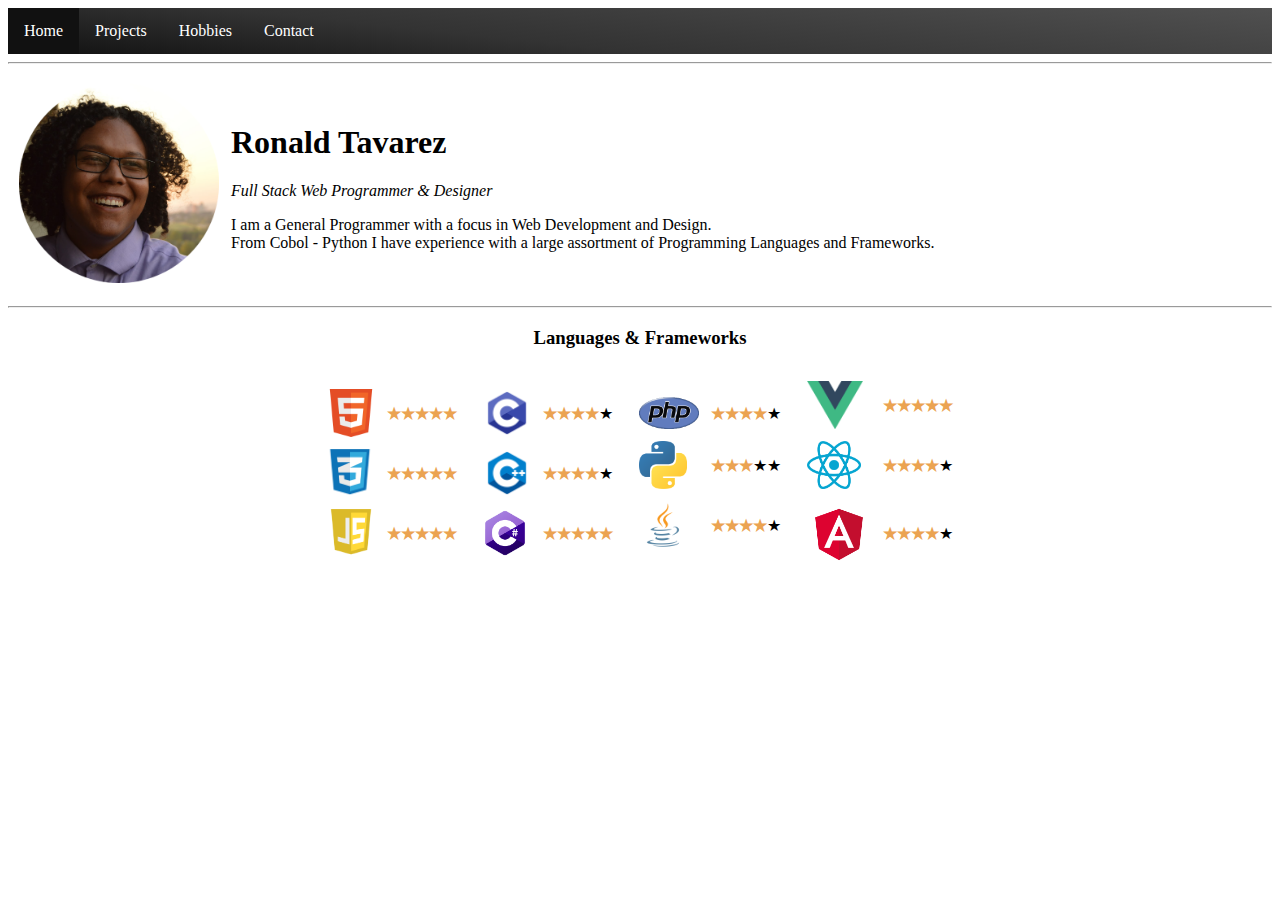
<file: index.html>
<!-- Doctype declaration -->
<!DOCTYPE html>

<!-- HTML -->
<html lang="en">
    
    <head>
        <!-- Meta Elements -->
        <meta charset="UTF-8">
        <meta name="description" content="Basic HTML website">
        <meta name="keywords" content="HTML, No CSS, XML, No Javascript">
        <meta name="author" content="Ronald Tavarez">
        <meta name="viewport" content="width=device-width, initial-scale=1.0">

        <!-- TITLE -->
        <title>Ronald Tavarez - Full Stack Web Programmer and Designer</title>

        <!-- LINKS -->
        <link rel="stylesheet" href="./css/style.css">
    </head>

        <!-- Content -->
    <body>
        <nav>
            <ul>
                <li><a class="active" href="/index.html" onclick="window.open('/index.html', '_self');">Home</a></li>
                <li><a href="/mod/projects.html" onclick="window.open('/mod/projects.html', '_self');">Projects</a></li>
                <li><a href="/mod/hobbies.html" onclick="window.open('/mod/hobbies.html', '_self');">Hobbies</a></li>
                <li><a href="/mod/contact.html" onclick="window.open('/mod/hobbies.html', '_self');">Contact</a></li>
            </ul>
        </nav>
        <hr>
        <table cellspacing="10px">
            <tr>
                <td>
                    <img height="200px" src="./img/circle-cropped.png" alt="">
                </td>
                <td>
                    <h1>Ronald Tavarez</h1>
                    <p><em>Full Stack Web Programmer & Designer</em></p>
                    <p>
                       I am a General Programmer with a focus in Web Development and Design. <br>
                       From Cobol - Python I have experience with a large assortment of Programming Languages and Frameworks.
                    </p>
                </td>
            </tr>
        </table>
        <hr>
        <center>
            <h3>Languages & Frameworks</h3>
            <table id="table_main">
                <tr>
                    <td>
                        <table>
                            <tr>
                                <td>
                                    <a title="HTML" href="https://www.google.com/search?rlz=1C1CHBF_enCA877CA877&sxsrf=ALeKk02v9t3bUJQnfCkoWqLz1S8rSm_Lxg%3A1602091259516&ei=-_h9X_OPH9G6tAbg6qqABQ&q=HTML&oq=HTML&gs_lcp=[base64]&sclient=psy-ab&ved=0ahUKEwiz-a6D_6LsAhVRHc0KHWC1ClAQ4dUDCA0&uact=5">
                                        <img class="inline" src="/img/html_logo.png" alt="">
                                    </a>
                                </td>
                                <td><strong class="familiarity">★★★★★</strong></td>
                            </tr>
                            <tr>
                                <td>
                                    <a title="CSS" href="https://www.google.com/search?rlz=1C1CHBF_enCA877CA877&sxsrf=ALeKk01tEEgv8-nGwmXbdt_OqKPSNdp2aA%3A1602091503992&ei=7_l9X_-TPMGO9PwP5siIMA&q=css&oq=css&gs_lcp=CgZwc3ktYWIQAzIHCCMQyQMQJzIECCMQJzIECCMQJzIHCAAQsQMQQzIECAAQQzIECAAQQzIHCAAQsQMQQzIECAAQQzIECAAQQzIECAAQQzoECAAQR1DfDVjiDmCeEGgAcAJ4AIABYYgBwQGSAQEymAEAoAEBqgEHZ3dzLXdpesgBCMABAQ&sclient=psy-ab&ved=0ahUKEwi_x_j3_6LsAhVBB50JHWYkAgYQ4dUDCA0&uact=5">
                                        <img class="inline" src="/img/css_logo.png" alt="">
                                    </a>
                                </td>
                                <td><strong class="familiarity">★★★★★</strong></td>
                            </tr>
                            <tr>
                                <td>
                                    <a title="Javascript" href="https://www.google.com/search?q=javascript&rlz=1C1CHBF_enCA877CA877&oq=javascript&aqs=chrome..69i57j69i59j35i39j0j69i60j69i65j69i60l2.2940j0j4&sourceid=chrome&ie=UTF-8">
                                        <img src="/img/js_logo.png" alt="" class="inline">
                                    </a>
                                </td>
                                <td><strong class="familiarity">★★★★★</strong></td>
                            </tr>
                        </table>
                    </td>
                    <td>
                        <table>
                            <tr>
                                <td>
                                    <a title="C" href="https://www.google.com/search?rlz=1C1CHBF_enCA877CA877&sxsrf=ALeKk01voM0NbvkN6W0lrKW737TsACEBDg%3A1602091248313&ei=8Ph9X6vQEsWxtQbZhIuIBA&q=C&oq=C&gs_lcp=CgZwc3ktYWIQAzIECCMQJzIECCMQJzIECCMQJzIECAAQQzIECAAQQzIECC4QQzIECAAQQzIECAAQQzIECAAQQzIECAAQQ1AAWABgolFoAHAAeACAAVuIAVuSAQExmAEAqgEHZ3dzLXdpesABAQ&sclient=psy-ab&ved=0ahUKEwiriIP-_qLsAhXFWM0KHVnCAkEQ4dUDCA0&uact=5">
                                        <img class="inline" src="/img/c_logo.png" alt="C">
                                    </a>
                                </td>
                                <td><strong class="familiarity">★★★★</strong>★</td>
                            </tr>
                            <tr>
                                <td>
                                    <a title="C++" href="https://www.google.com/search?q=c%2B%2B&rlz=1C1CHBF_enCA877CA877&oq=c%2B%2B&aqs=chrome..69i57j69i59j35i39j0l3j69i61l2.11974j0j9&sourceid=chrome&ie=UTF-8">
                                        <img class="inline" src="/img/cpp_logo.png" alt="C++">
                                    </a>
                                </td>
                                <td><strong class="familiarity">★★★★</strong>★</td>
                            </tr>
                            <tr>
                                <td>
                                    <a title="C#" href="https://www.google.com/search?q=C%23&rlz=1C1CHBF_enCA877CA877&oq=C%23&aqs=chrome..69i57j69i59j35i39j0l4j69i58.1326j0j9&sourceid=chrome&ie=UTF-8">
                                        <img class="inline" src="/img/cs.png" alt="C#">
                                    </a>
                                </td>
                                <td><strong class="familiarity">★★★★★</strong></td>
                            </tr>
                        </table>
                    </td>
                    <td>
                        <table>
                            <tr>
                                <td>
                                    <a title="PHP" href="https://www.google.com/search?rlz=1C1CHBF_enCA877CA877&sxsrf=ALeKk02msikFZ-6BJP9RMrHXMf9fDPhICw%3A1602092672135&ei=gP59X6nkB9O_tQaG8ae4Cg&q=php&oq=php&gs_lcp=CgZwc3ktYWIQAzIHCCMQyQMQJzIECCMQJzIECCMQJzIKCAAQsQMQgwEQQzIECAAQQzIHCAAQFBCHAjIECAAQQzIFCAAQsQMyBAgAEEMyBAgAEEM6BAgAEEc6AggAUMMSWNcWYKoYaABwAngAgAFqiAGjApIBAzIuMZgBAKABAaoBB2d3cy13aXrIAQjAAQE&sclient=psy-ab&ved=0ahUKEwippPqkhKPsAhXTX80KHYb4CacQ4dUDCA0&uact=5">
                                        <img class="inline small" src="/img/php_logo.png" alt="PHP">
                                    </a>
                                </td>
                                <td><strong class="familiarity">★★★★</strong>★</td>
                            </tr>
                            <tr>
                                <td>
                                    <a title="Python" href="https://www.google.com/search?q=python&rlz=1C1CHBF_enCA877CA877&oq=python&aqs=chrome..69i57j35i39l2j0j69i60l4.1781j0j9&sourceid=chrome&ie=UTF-8">
                                        <img class="inline" src="/img/python_logo.png" alt="Python">
                                    </a>
                                </td>
                                <td><strong class="familiarity">★★★</strong>★★</td>
                            </tr>
                            <tr>
                                <td>
                                    <a title="Java" href="https://www.google.com/search?q=java&source=lmns&bih=926&biw=1920&rlz=1C1CHBF_enCA877CA877&hl=en&sa=X&ved=2ahUKEwig193ohaPsAhURzawKHWQiC_cQ_AUoAHoECAEQAA">
                                        <img class="inline" src="/img/java_logo.png" alt="java">
                                    </a>
                                </td>
                                <td><strong class="familiarity">★★★★</strong>★</td>
                            </tr>
                        </table>
                    </td>
                    <td>
                        <table>
                            <tr>
                                <td>
                                    <a title="Vue" href="https://www.google.com/search?q=vue+js&rlz=1C1CHBF_enCA877CA877&oq=vue+js&aqs=chrome.0.69i59l2j0l3j69i60l3.2110j0j9&sourceid=chrome&ie=UTF-8">
                                        <img class="inline" src="/img/vue.png" alt="Vue Js">
                                    </a>
                                </td>
                                <td><strong class="familiarity">★★★★★</strong></td>
                            </tr>
                            <tr>
                                <td>
                                    <a title="React" href="https://www.google.com/search?q=react&rlz=1C1CHBF_enCA877CA877&oq=react&aqs=chrome..69i57j35i39j0l3j69i60l3.1344j0j4&sourceid=chrome&ie=UTF-8">
                                        <img class="inline" src="/img/react.png" alt="React">
                                    </a>
                                </td>
                                <td><strong class="familiarity">★★★★</strong>★</td>
                            </tr>
                            <tr>
                                <td>
                                    <a href="">
                                        <img class="inline big" src="/img/angular.png" alt="angular">
                                    </a>
                                </td>
                                <td><strong class="familiarity">★★★★</strong>★</td>
                            </tr>
                        </table>
                    </td>
                </tr>
            </table>
        </center>

    </body>
</html>
</file>
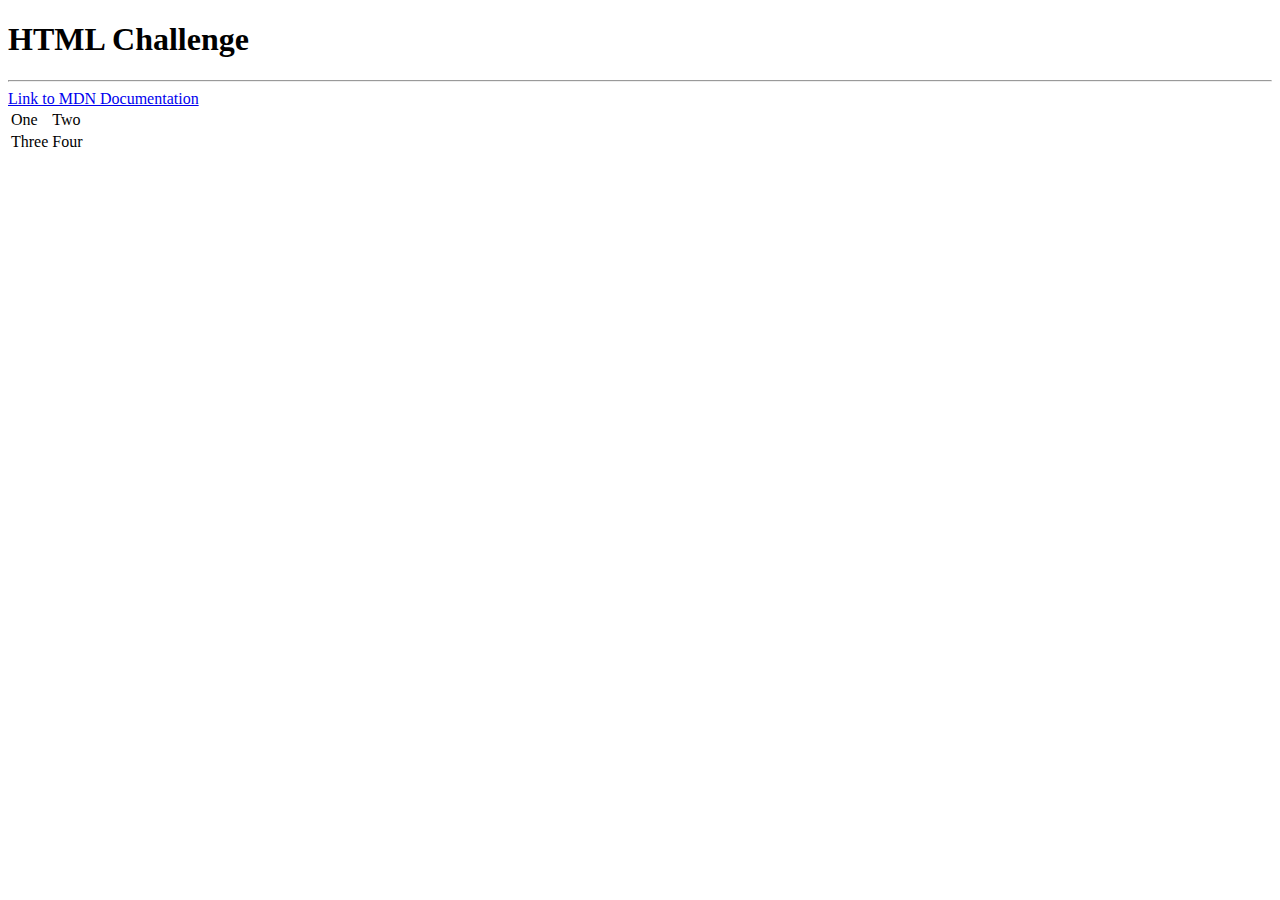
<file: projects/html/challenge_one/index.html>
<!DOCTYPE html>
<html lang="en">
<head>
    <meta charset="UTF-8">
    <meta name="viewport" content="width=device-width, initial-scale=1.0">
    <title>Document</title>
</head>
<body>
    <h1>HTML Challenge</h1>
    <hr>
    <a href="https://developer.mozilla.org/en-US/">Link to MDN Documentation</a>
    <table>
        <tr>
            <td>One</td>
            <td>Two</td>
        </tr>
        <tr>
            <td>Three</td>
            <td>Four</td>
        </tr>
    </table>
</body>
</html>
</file>
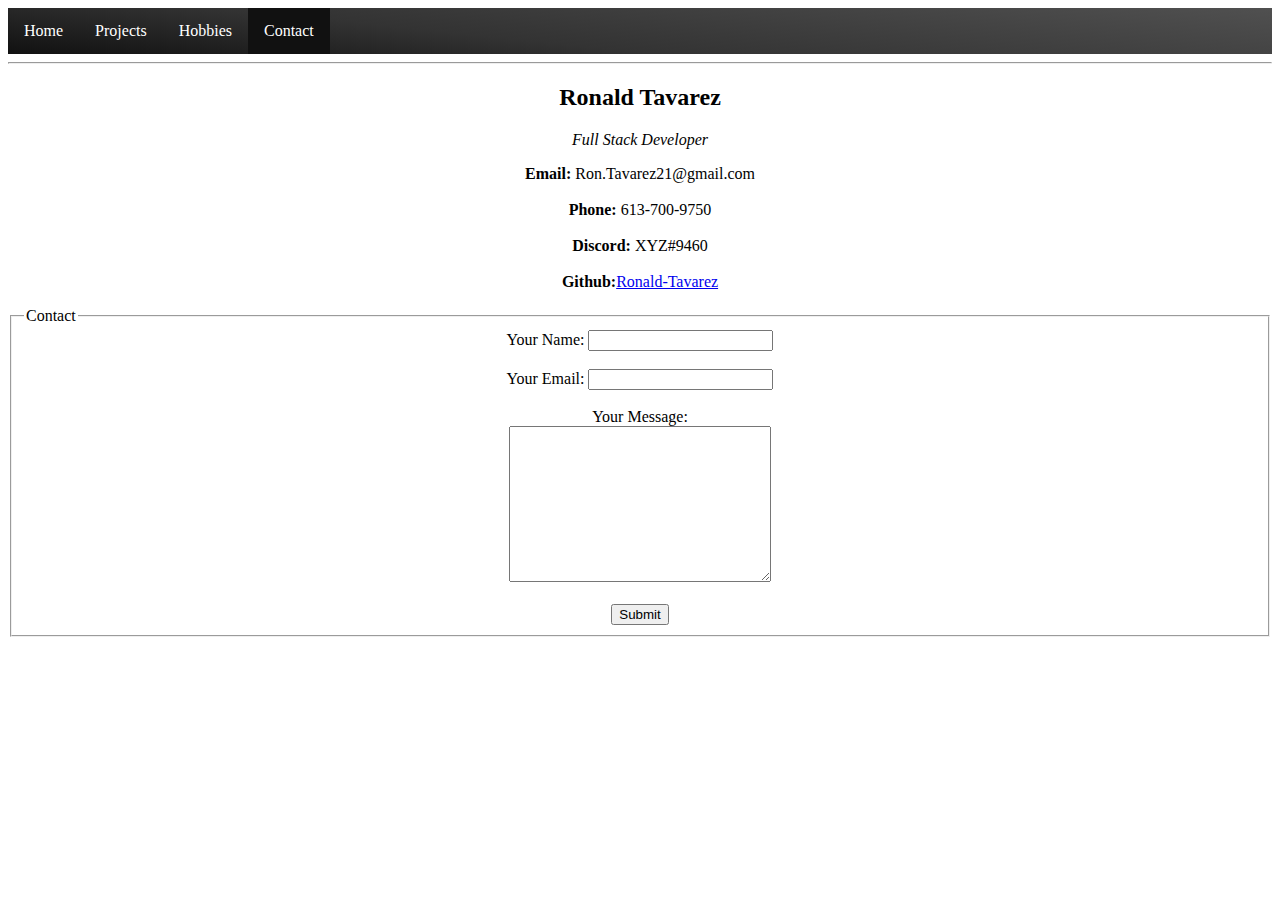
<file: mod/contact.html>
<!DOCTYPE html>
<html lang="en">
<head>
    <meta charset="UTF-8">
    <meta name="viewport" content="width=device-width, initial-scale=1.0">
    <title>Contact - Ronald Tavarez</title>
    <link rel="stylesheet" href="/css/style.css">
</head>
<body>
    <nav>
        <ul>
            <li><a href="/index.html">Home</a></li>
            <li><a href="/mod/projects.html">Projects</a></li>
            <li><a href="/mod/hobbies.html">Hobbies</a></li>
            <li><a class="active" href="/mod/contact.html">Contact</a></li>
        </ul>
    </nav>
    <hr>
    <center>
        <h2>Ronald Tavarez</h2>
        <p><em>Full Stack Developer</em><p>
        <p>
            <strong>Email:</strong> Ron.Tavarez21@gmail.com
            <br><br>
            <strong>Phone:</strong> 613-700-9750
            <br><br>
            <strong>Discord:</strong> XYZ#9460
            <br><br>
            <strong>Github:</strong><a href="https://github.com/Ronald-Tavarez">Ronald-Tavarez</a>
        </p>
    </center>
    <form action="mailto:ron.tavarez21@gmail.com" method="post" enctype="text/plain">
        <center>
            <fieldset>
                <legend>Contact</legend>
                <label for="name">Your Name: </label>
                <input type="text" name="name" id="name">
                <br>
                <br>
                <label for="email">Your Email: </label>
                <input type="email" name="email" id="email">
                <br>
                <br>
                <label for="message">Your Message: </label><br>
                <textarea name="message" id="message" cols="30" rows="10"></textarea>
                <br><br>
                <input type="submit" value="Submit">
            </fieldset>
        </center>
    </form>    
</body>
</html>
</file>
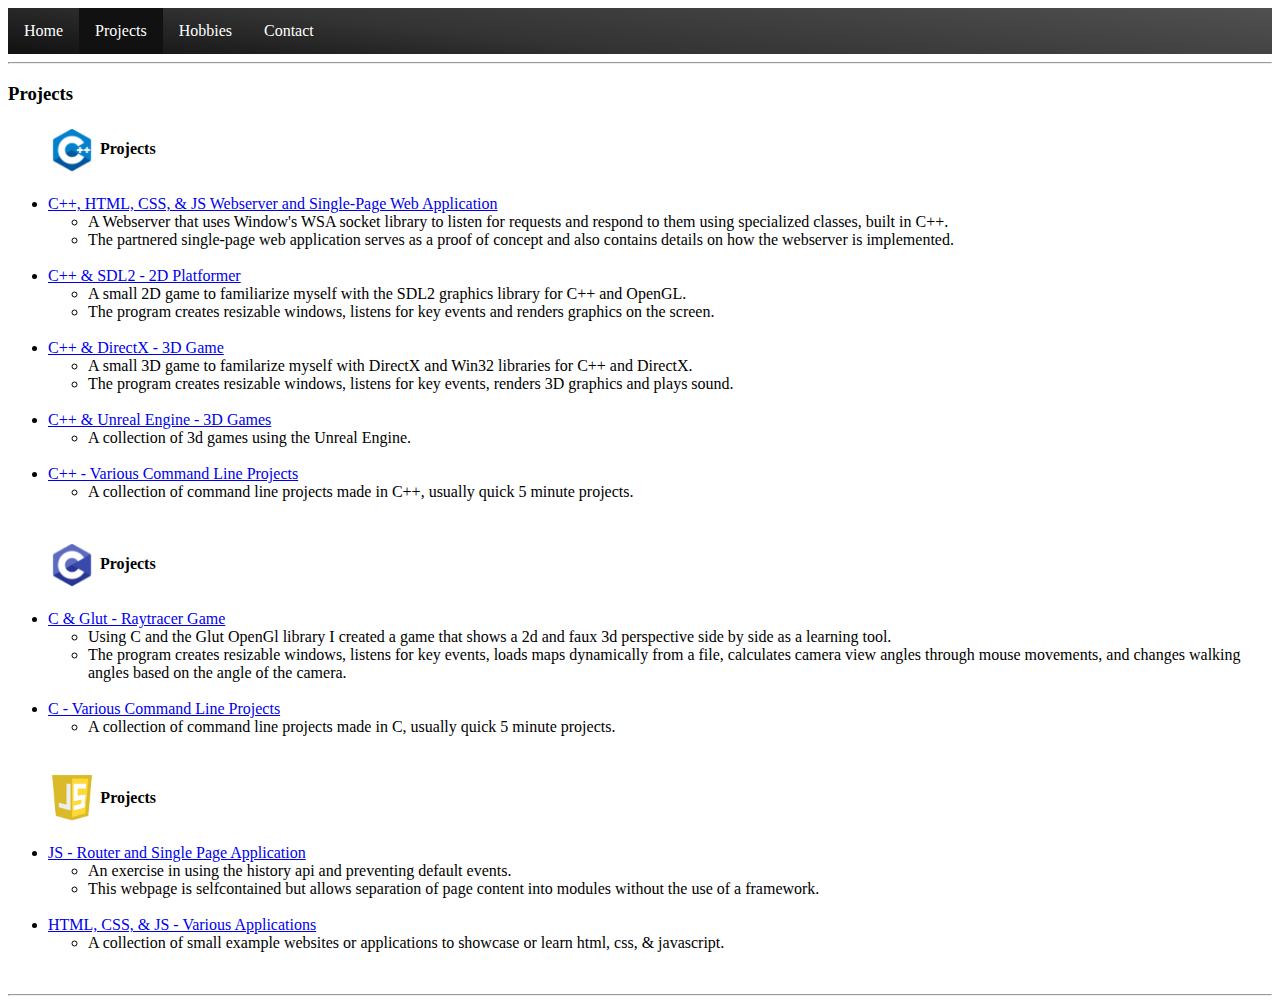
<file: mod/projects.html>
<!DOCTYPE html>
<html lang="en">
<head>
    <meta charset="UTF-8">
    <meta name="viewport" content="width=device-width, initial-scale=1.0">
    <title>My Projects - Ronald Tavarez</title>
    <link rel="stylesheet" href="/css/style.css">
</head>
<body>
    <nav>
        <ul>
            <li><a href="/index.html">Home</a></li>
            <li><a class="active" href="/mod/projects.html">Projects</a></li>
            <li><a href="/mod/hobbies.html">Hobbies</a></li>
            <li><a href="/mod/contact.html">Contact</a></li>
        </ul>
    </nav>
    <hr>
    <h3 id="projects">Projects</h3>
    <ul>
        <h4><img class="inline" src="../img/cpp_logo.png" alt="C++"> Projects</h4>
        <li>
            <a href="#">C++, HTML, CSS, & JS Webserver and Single-Page Web Application</a>
            <ul>
                <li>A Webserver that uses Window's WSA socket library to listen for requests and respond to them using specialized classes, built in C++.</li>
                <li>The partnered single-page web application serves as a proof of concept and also contains details on how the webserver is implemented.</li>
            </ul>
        </li>
        <br>
        <li>
            <a href="#">C++ & SDL2 - 2D Platformer</a>
            <ul>
                <li>A small 2D game to familiarize myself with the SDL2 graphics library for C++ and OpenGL.</li>
                <li>The program creates resizable windows, listens for key events and renders graphics on the screen.</li>
            </ul>
        </li>
        <br>
        <li>
            <a href="#">C++ & DirectX - 3D Game</a>
            <ul>
                <li>A small 3D game to familarize myself with DirectX and Win32 libraries for C++ and DirectX.</li>
                <li>The program creates resizable windows, listens for key events, renders 3D graphics and plays sound.</li>
            </ul>
        </li>
        <br>
        <li>
            <a href="#">C++ & Unreal Engine - 3D Games</a>
            <ul>
                <li>A collection of 3d games using the Unreal Engine.</li>
            </ul>
        </li>
        <br>
        <li>
            <a href="#">C++ - Various Command Line Projects</a>
            <ul>
                <li>A collection of command line projects made in C++, usually quick 5 minute projects.</li>
            </ul>
        </li>
        <br>
        <h4><img class="inline" src="../img/c_logo.png" alt="C"> Projects</h4>
        <li>
            <a href="#">C & Glut - Raytracer Game</a>
            <ul>
                <li>Using C and the Glut OpenGl library I created a game that shows a 2d and faux 3d perspective side by side as a learning tool.</li>
                <li>The program creates resizable windows, listens for key events, loads maps dynamically from a file, calculates camera view angles through mouse movements, and changes walking angles based on the angle of the camera.</li>
            </ul>
        </li>
        <br>
        <li>
            <a href="#">C - Various Command Line Projects</a>
            <ul>
                <li>A collection of command line projects made in C, usually quick 5 minute projects.</li>
            </ul>
        </li>
        <br>
        <h4><img class="inline" src="../img/js_logo.png" alt="JS"> Projects</h4>
        <li>
            <a href="#">JS - Router and Single Page Application</a>
            <ul>
                <li>An exercise in using the history api and preventing default events.</li>
                <li>This webpage is selfcontained but allows separation of page content into modules without the use of a framework.</li>
            </ul>
        </li>
        <br>
        <li>
            <a href="#">HTML, CSS, & JS - Various Applications</a>
            <ul>
                <li>A collection of small example websites or applications to showcase or learn html, css, & javascript.</li>
            </ul>
        </li>
    </ul>
    <br>
    <hr>
</body>
</html>
</file>
<file: css/style.css>
:root
{
    --fn-fm: rgb(235, 163, 81);
}

img[class="inline"]
{
    vertical-align: middle;
    height: 48px;
}

img[class="inline small"]
{
    vertical-align: middle;
    height: 32px;
}

img[class="inline big"]
{
    vertical-align: middle;
    height: 64px;
}

nav ul
{
    list-style-type: none;
    margin: 0;
    padding: 0;
    overflow: hidden;
    background: rgb(17,17,17);
background: linear-gradient(6deg, rgba(17,17,17,1) 0%, rgba(51,51,51,1) 38%, rgba(80,80,80,1) 100%);
}

nav ul li
{
    float: left;
}

nav ul li a
{
    display: block;
    color: white;
    text-align: center;
    padding: 14px 16px;
    text-decoration: none;
    transition: background-color 0.2s ease;
}

nav ul li a:hover
{
    cursor: pointer;
    background-color: #111111;
}

nav ul li a[class="active"]
{
    background-color: #111111;
}

.familiarity
{
    color: var(--fn-fm);
}

#table_main td
{
    padding: 5px;
}
</file>
